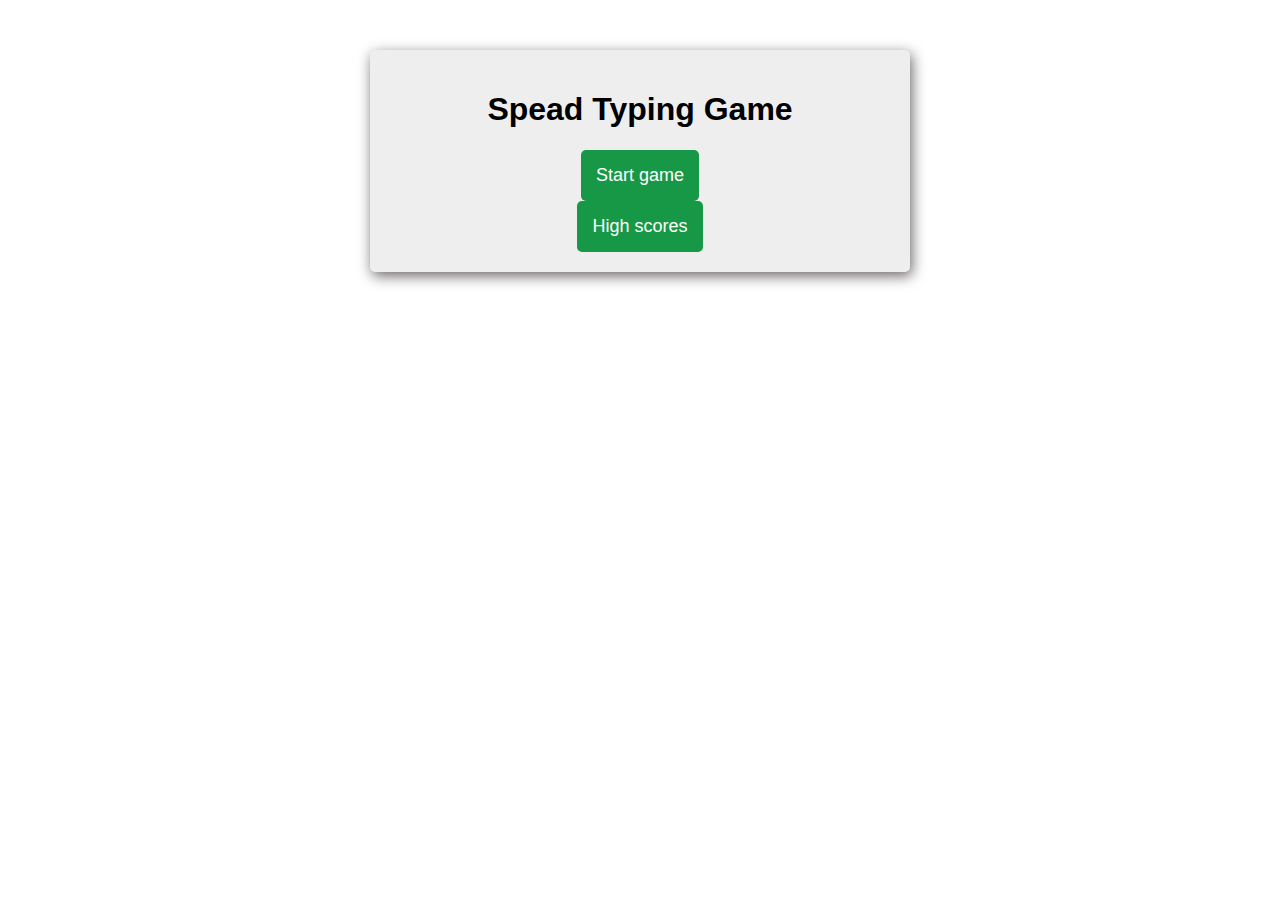
<file: index.html>
<!DOCTYPE html>
<html lang="en">
<head>
    <meta charset="UTF-8">
    <meta http-equiv="X-UA-Compatible" content="IE=edge">
    <meta name="viewport" content="width=device-width, initial-scale=1.0">
    <link rel="stylesheet" href="style.css">
    <title>Document</title>
</head>
<body>
    <section class="container">
        <header>
        <article id="stats" class="hide" >
            <p class="d-block">WPM: <span id="wpm-display"></span></p>
            <p class="d-block">Score: <span id="score-display"></span></p>
            <p class="d-block">Time left: <span id="time-display"></span></p>
        </article>
        <h1 id="main-heading">Spead Typing Game</h1>
    </header>

    <main>
        <section id="main-section">
            <!-- typed words go here -->
            <article id="main-content"></article>

            <button type="submit" id="button">Start game</button>
            <a id="btn-highscore" href="./highscore.html"><button>High scores</button></a>

            <article id="text-display" ></article>

            <form id="form">
                <input class="hide" id="input" type="text" />
            </form>
        </section>
    </main>
        
    </section>
    
    <script src="all.js"></script>
</body>
</html>
</file>
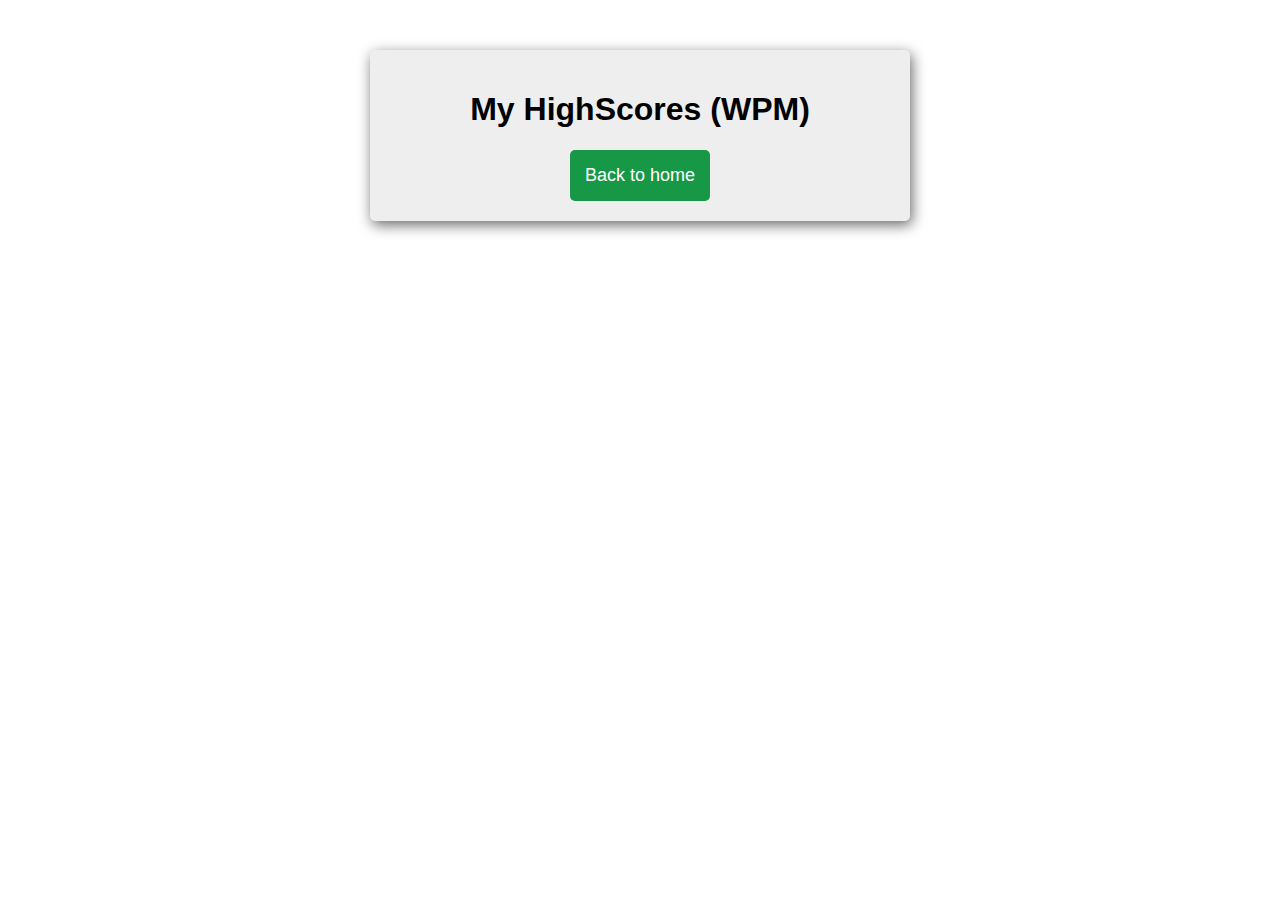
<file: highscore.html>
<!DOCTYPE html>
<html lang="en">
<head>
    <meta charset="UTF-8">
    <meta http-equiv="X-UA-Compatible" content="IE=edge">
    <meta name="viewport" content="width=device-width, initial-scale=1.0">
    <title>Document</title>
    <link rel="stylesheet" href="style.css">
</head>
<body>
    <section class="container">
            <h1 class="text-center">My HighScores (WPM)</h1>
            <ul class="text-center" id="highscores"></ul>
    
            <a href="./index.html" class="d-block text-center">
                <button>Back to home</button>
            </a>
    </section>


<script>
    function createListItem(content) {
    const li = document.createElement("li");

    li.textContent = content;

    return li;
}

// retrieve the highscores from local storage. if it is empty, set it to an empty array
let scores = JSON.parse(localStorage.getItem("highscores")) || [];

// rank the score from high to low
scores = scores.sort().reverse();

for (let index = 0; index < scores.length; index++) {
    // create list item
    const li = createListItem(String(index + 1) + ") " + scores[index]); 
    
    // put them in ul
    highscores.appendChild(li);
}
</script>
</body>
</html>
</file>
<file: style.css>
.container{
    background-color: #eee;
    width: 500px;
    margin: 50px auto;
    padding: 20px;
    box-shadow:2px 4px 14px 0px #6c6666;
    border-radius: 5px;
}

.typed-word {
    padding: 5px;
    display: inline-block;
}
body {
    font-family: Arial, Helvetica, sans-serif;
}
.hide {
    display: none;
}
#text-display {
    font-size: 3rem;
    text-align: center;
}
button {
    background-color: rgb(23, 152, 70);
    color: white;
    cursor: pointer;
    padding: 15px;
    font-size: large;
    border: none;
    border-radius: 5px;
    outline: none;
    margin-left: auto;
    margin-right: auto;
    display: block;
    
}
input {
    padding: 15px;
    font-size: 1.5rem;
    display: block;
    width: 70%;
    margin-left: auto;
    margin-right: auto;
    outline: none;
    border: none;
    border-radius: 5px;
    color: rgb(130, 127, 127);
}
#main-heading {
    text-align: center;
}
.d-block {
    display: block;
}
#stats{
    margin-left: auto;
    margin-right: auto;
    width: fit-content;
}

a {
    text-decoration: none;
}

.text-center {
    text-align: center;
}
.d-block {
    display: block;
}
li{
    list-style: none;
}
ul {
    padding-left: 0;
}
</file>
